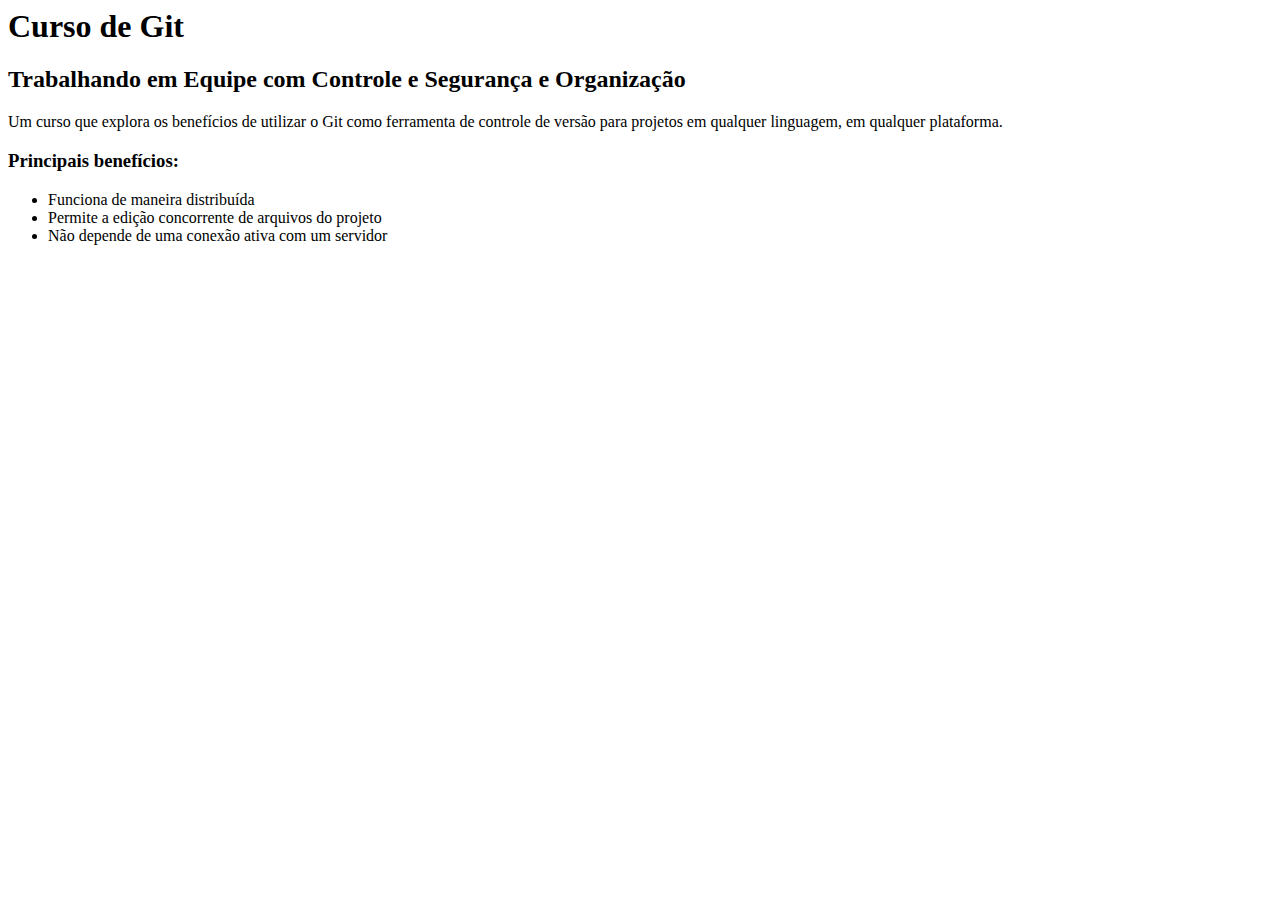
<file: index.html>
<html>
    <head>
    </head>         
    <body>          
        <h1> Curso de Git</h1>
        <h2>Trabalhando em Equipe com Controle e Segurança e Organização</h2>


         <p>Um curso que explora os benefícios de utilizar o Git como ferramenta de controle de versão para projetos em qualquer linguagem, em qualquer plataforma.</p>

        <h3>Principais benefícios:</h3>
        <ul>
            <li>Funciona de maneira distribuída</li>
            <li>Permite a edição concorrente de arquivos do projeto</li>
            <li>Não depende de uma conexão ativa com um servidor</li>
        </ul>
    </body>         
</html>
</file>
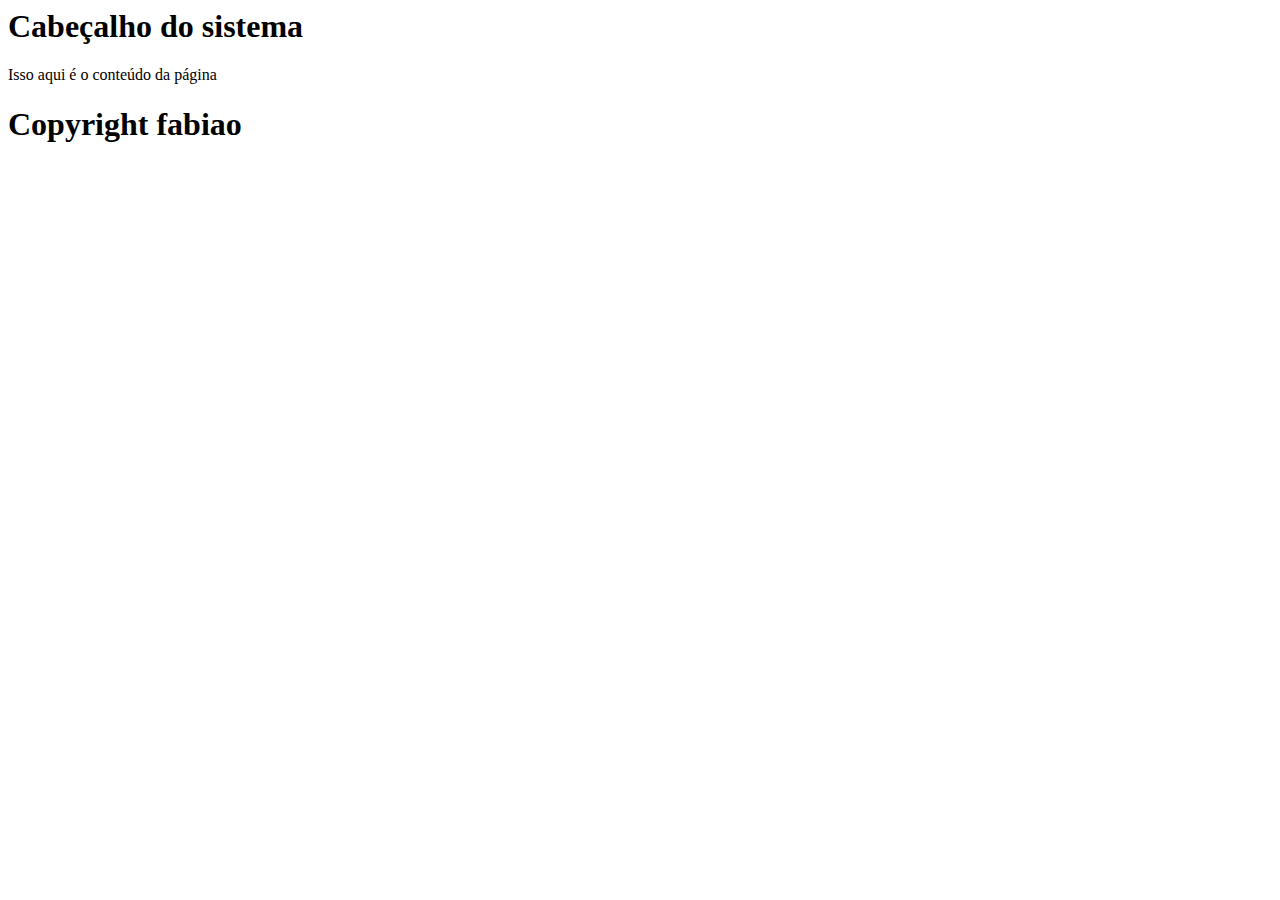
<file: proposta_1.html>
<html>
  <head>
    <title>Proposta um para homepage da empresa</title>
  </head>
  <body>
    <h1>Cabeçalho do sistema</h1>

    <div>
      Isso aqui é o conteúdo da página
    </div>

    <h1>Copyright fabiao</h1>
  </body>
</html>
</file>
